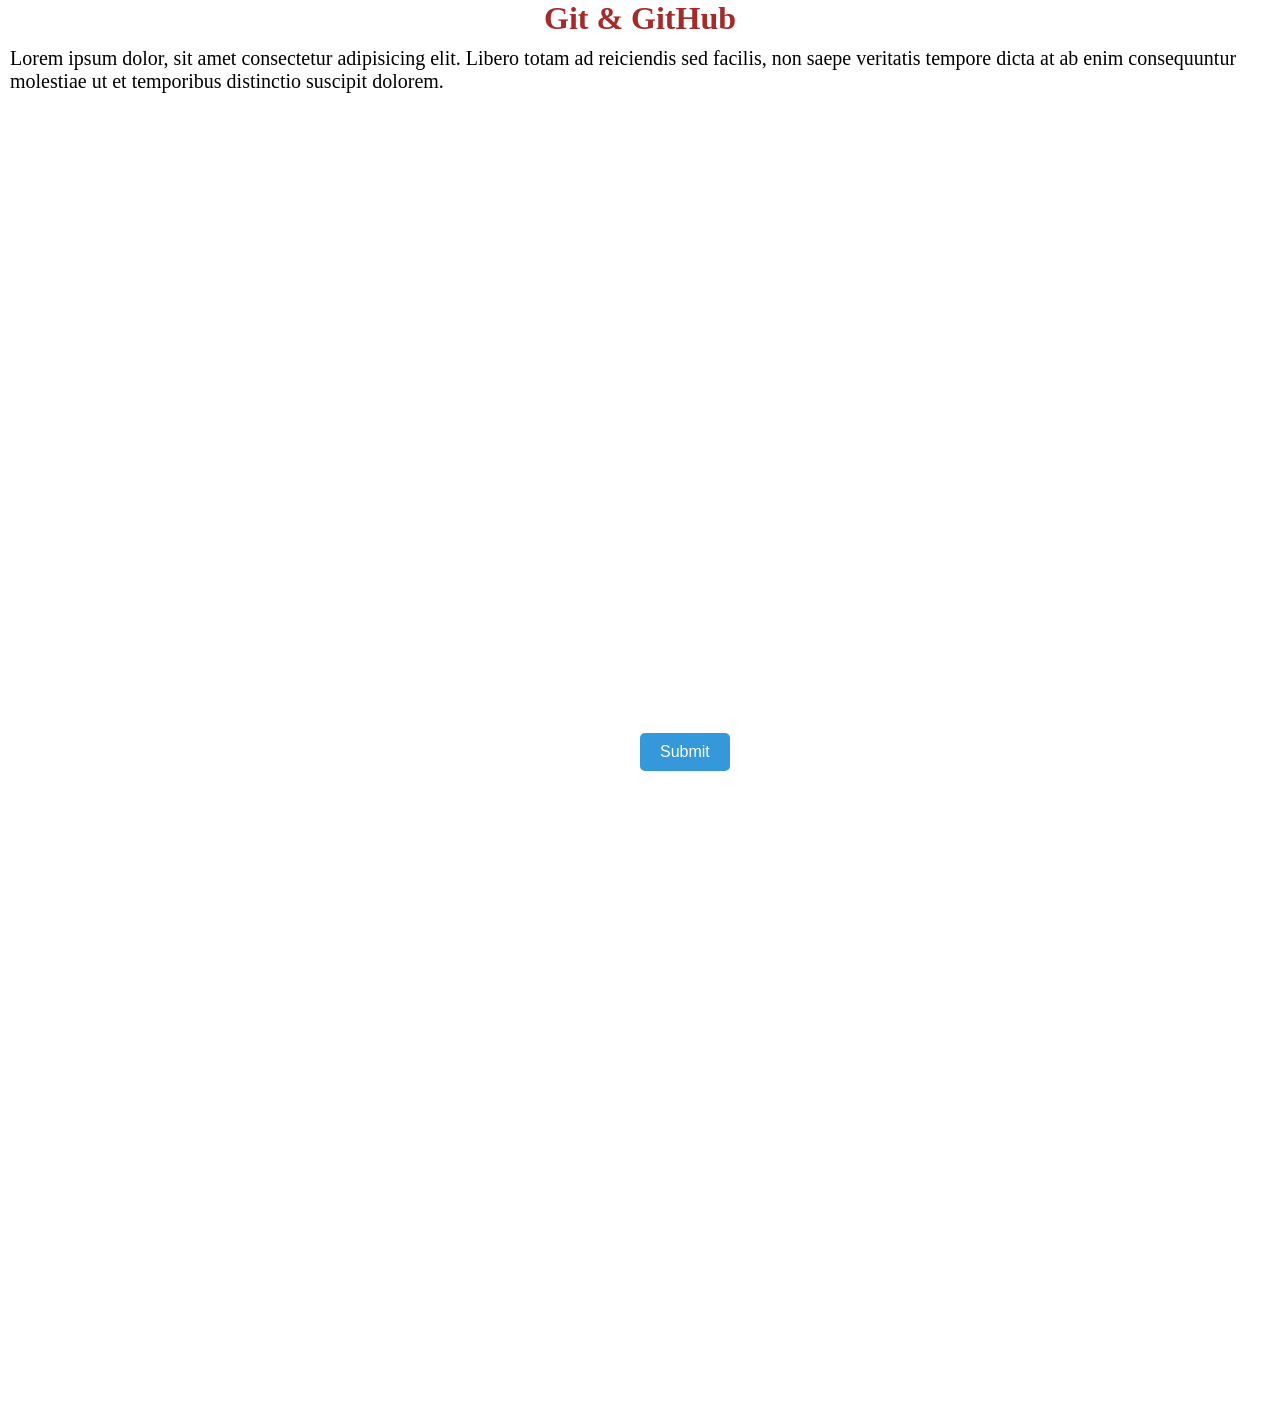
<file: index.html>
<!DOCTYPE html>
<html lang="en">
<head>
    <meta charset="UTF-8">
    <meta name="viewport" content="width=device-width, initial-scale=1.0">
    <title>Git & GitHub</title>
    <link rel="stylesheet" href="style.css">
</head>
<body>
    <h1>Git & GitHub</h1>
    <p>Lorem ipsum dolor, sit amet consectetur adipisicing elit. Libero totam ad reiciendis sed facilis, non saepe veritatis tempore dicta at ab enim consequuntur molestiae ut et temporibus distinctio suscipit dolorem.</p>
    <button id="alertBtn">Submit</button>

    <script src="script.js"></script>
</body>
</html>
</file>
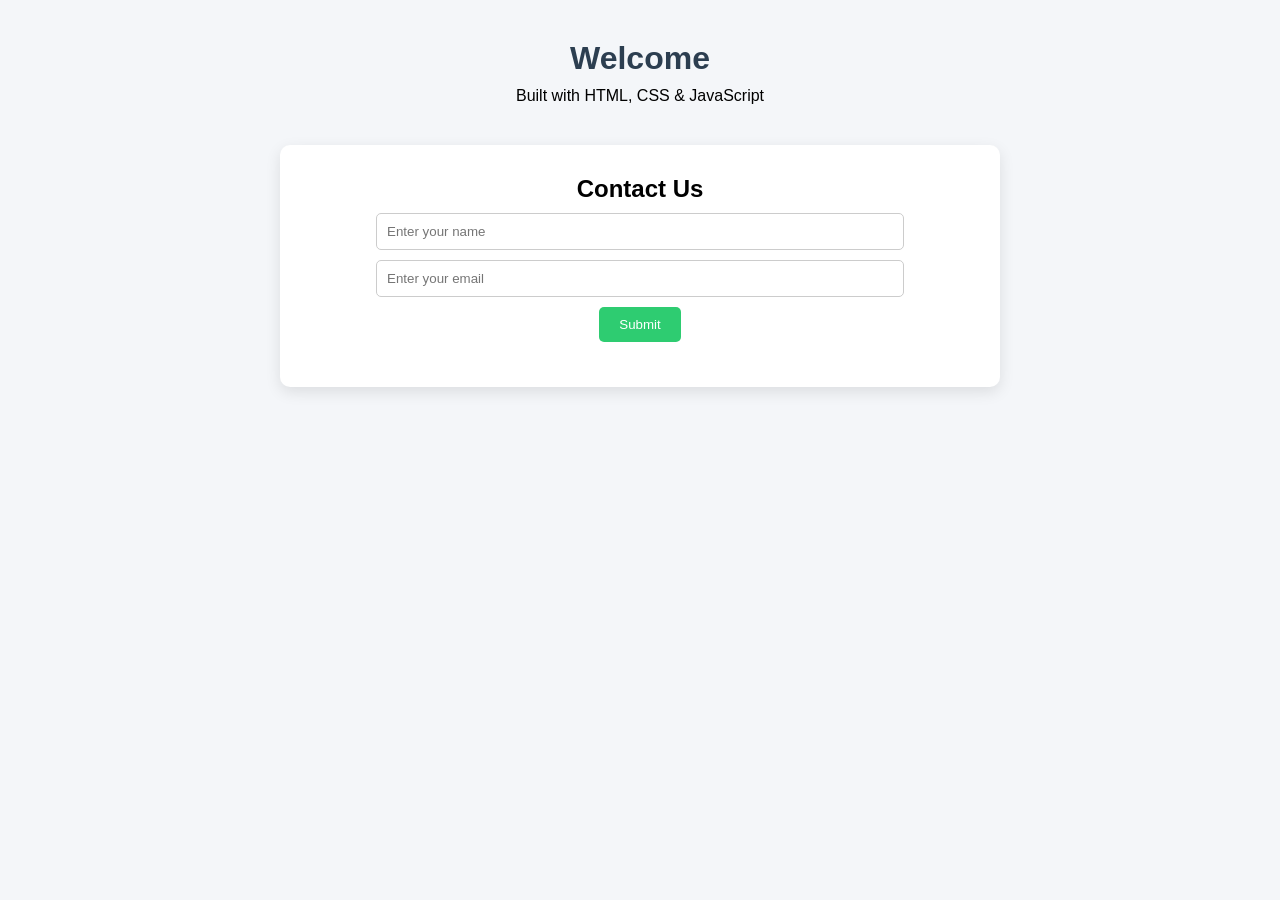
<file: day2/index.html>
<!DOCTYPE html>
<html lang="en">
<head>
    <meta charset="UTF-8">
    <title>Team Frontend Project</title>
    <link rel="stylesheet" href="style.css">
</head>
<body>

    <header>
        <h1 id="main-heading">Welcome</h1>
        <p>Built with HTML, CSS & JavaScript</p>
    </header>
    <section class="form-section">
        <h2>Contact Us</h2>
        <form id="contact-form">
            <input type="text" id="name" placeholder="Enter your name">
            <input type="email" id="email" placeholder="Enter your email">
            <button type="submit">Submit</button>
        </form>

        <p id="form-message"></p>
    </section>

    <script src="script.js"></script>
</body>
</html>
</file>
<file: style.css>
* {
    margin: 0;
}

h1 {
    display: flex;
    justify-content: center;
    align-content: center;
    color: brown;
    margin-bottom: 10px;
}

p {
    display: flex;
    justify-content: center;
    align-content: center;
    color: rgb(0, 0, 0);
    font-size: 20px;
    margin: 10px;
}

button {
    padding: 10px 20px;
    margin: 50%;
    display: flex;
    justify-items: center;
    font-size: 16px;
    background-color: #3498db;
    color: white;
    border: none;
    border-radius: 5px;
    cursor: pointer;
}

button:hover {
    background-color: #2980b9;
}

@keyframes fadeIn {
    from {
        opacity: 0;
    }

    to {
        opacity: 1;
    }
}

h1 {
    animation: fadeIn 3s ease-in-out;
}
</file>
<file: day2/style.css>
* {
    margin: 0;
    padding: 0;
    box-sizing: border-box;
    font-family: Arial, sans-serif;
}

body {
    background-color: #f4f6f9;
    text-align: center;
    padding: 40px;
}

header {
    margin-bottom: 40px;
}

h1 {
    color: #2c3e50;
    margin-bottom: 10px;
}

.content-section,
.form-section {
    background: white;
    padding: 30px;
    margin: 20px auto;
    width: 60%;
    border-radius: 10px;
    box-shadow: 0 5px 15px rgba(0,0,0,0.1);
}

#main-btn {
    margin-top: 20px;
    padding: 10px 20px;
    background-color: #3498db;
    border: none;
    color: white;
    border-radius: 5px;
    cursor: pointer;
    transition: 0.3s ease;
}

#main-btn:hover {
    background-color: #2980b9;
}

form input {
    display: block;
    width: 80%;
    margin: 10px auto;
    padding: 10px;
    border-radius: 5px;
    border: 1px solid #ccc;
}

form button {
    padding: 10px 20px;
    background-color: #2ecc71;
    border: none;
    color: white;
    border-radius: 5px;
    cursor: pointer;
}

#form-message {
    margin-top: 15px;
    font-weight: bold;
}
</file>
